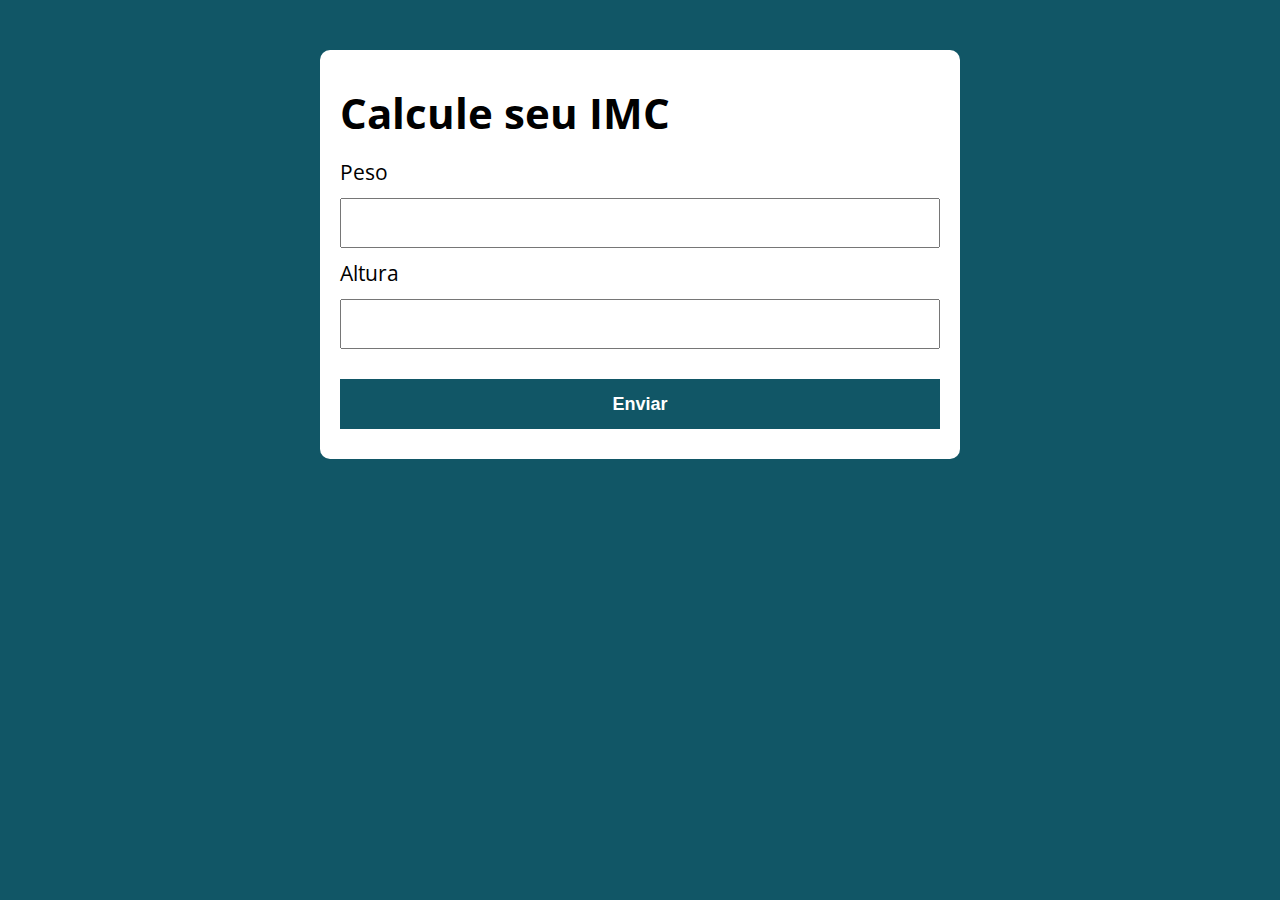
<file: imc/index.html>
<!DOCTYPE html>
<html lang="pt-BR">

<head>
  <meta charset="UTF-8">
  <meta name="viewport" content="width=device-width, initial-scale=1.0">
  <meta http-equiv="X-UA-Compatible" content="ie=edge">
  <title>IMC</title>
  <!-- definindo o arquivo css -->
  <link rel="stylesheet" href="./assets/css/style.css">
</head>

<body>

  <section class="container">
    <h1>Calcule seu IMC</h1>

    <!-- definindo o formulário -->
    <form action="/" id="formulario" method="POST">
      <label for="peso">Peso</label>
      <input type="text" id="peso" name="peso">
      <label for="altura">Altura</label>
      <input type="text" id="altura" name="altura">
      <button type="submit">Enviar</button>
    </form>

    <div id="resultado"></div>
  </section>

  <!-- definindo o arquivo js -->
  <script src="./assets/js/main.js"></script>
</body>

</html>
</file>
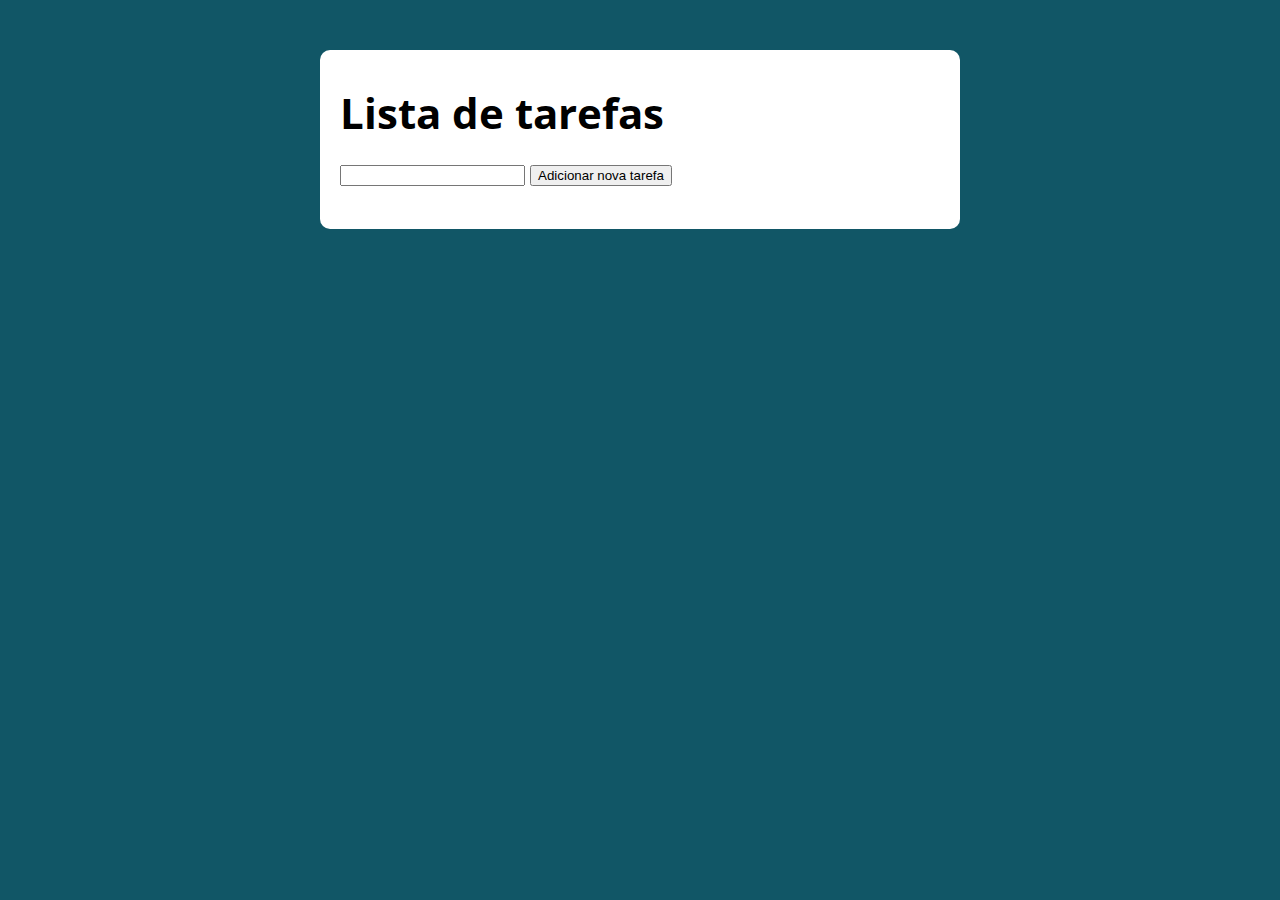
<file: tasks/index.html>
<!DOCTYPE html>
<html lang="pt-BR">
  <head>
    <meta charset="UTF-8" />
    <meta name="viewport" content="width=device-width, initial-scale=1.0" />
    <meta http-equiv="X-UA-Compatible" content="ie=edge" />
    <title>Tasks</title>
    <!-- definindo o arquivo css -->
    <link rel="stylesheet" href="./assets/css/style.css" />
  </head>

  <body>
    <section class="container">
      <h1>Lista de tarefas</h1>
      <!-- definindo a classe e o texto inicial da label do horário -->
      <p>
        <!-- definindo a classe do input -->
        <input type="text" class="input-tarefa" />
        <!-- definindo a classe e o label do botão adicionar -->
        <button class="btn-tarefa">Adicionar nova tarefa</button>
      </p>

      <!-- definindo a classe da lista de tarefas -->
      <ul class="tarefas"></ul>
    </section>

    <!-- definindo o arquivo js -->
    <script src="./assets/js/main.js"></script>
  </body>
</html>
</file>
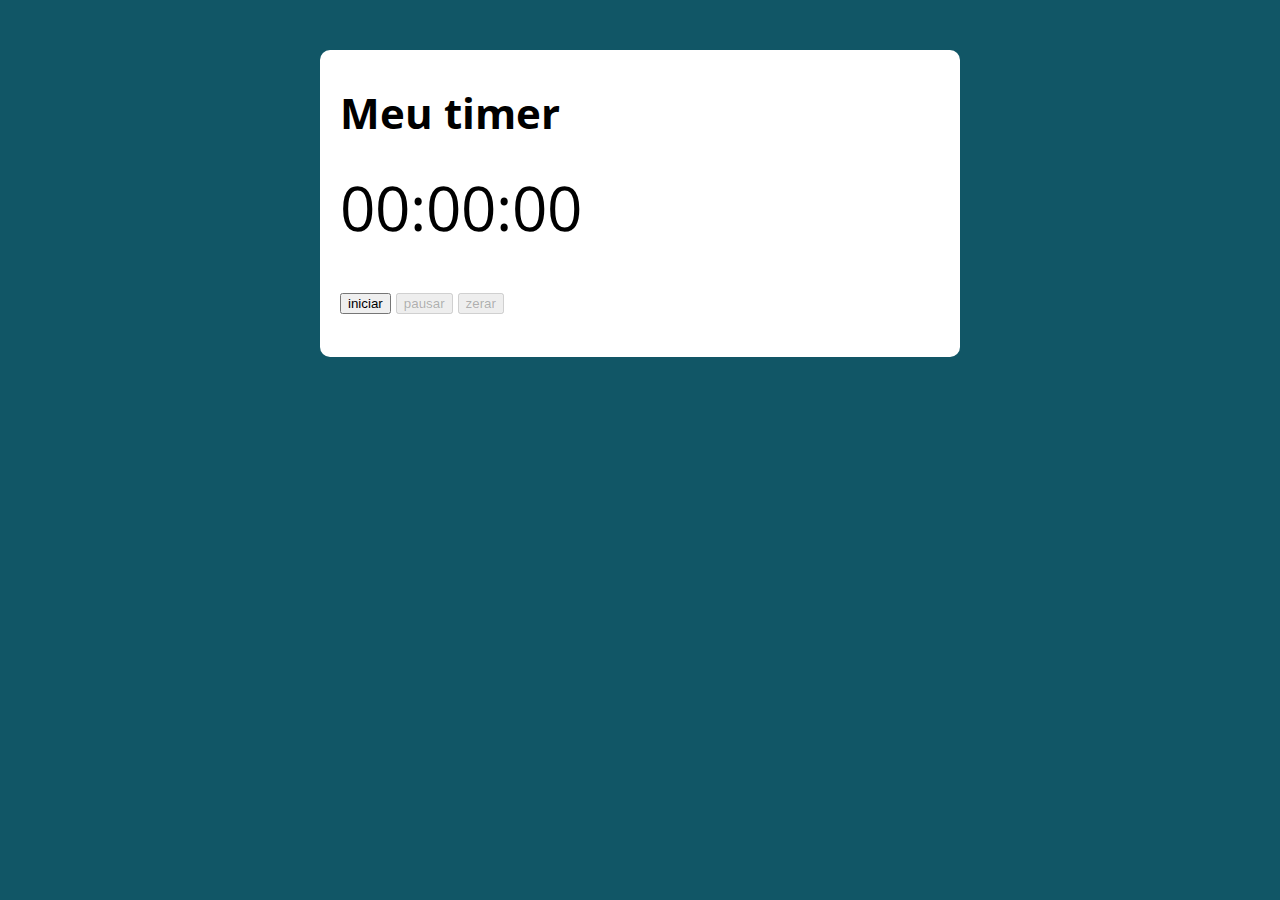
<file: timer/index.html>
<!DOCTYPE html>
<html lang="pt-BR">
  <head>
    <meta charset="UTF-8" />
    <meta name="viewport" content="width=device-width, initial-scale=1.0" />
    <meta http-equiv="X-UA-Compatible" content="ie=edge" />
    <title>Modelo</title>
    <!-- definindo o arquivo css -->
    <link rel="stylesheet" href="./assets/css/style.css" />
  </head>

  <body>
    <section class="container">
      <h1>Meu timer</h1>
      <!-- definindo a classe e o texto inicial da label do horário -->
      <p class="relogio">00:00:00</p>
      <p>
        <!-- definindo a classe e o label do botão iniciar -->
        <button class="iniciar">iniciar</button>

        <!-- definindo a classe e o label do botão pausar -->
        <button class="pausar" disabled>pausar</button>

        <!-- definindo a classe e o label do botão zerar -->
        <button class="zerar" disabled>zerar</button>
      </p>
    </section>

    <!-- definindo o arquivo js -->
    <script src="./assets/js/main.js"></script>
  </body>
</html>
</file>
<file: imc/assets/css/style.css>
@import url('https://fonts.googleapis.com/css?family=Open+Sans:400,700&display=swap');
:root {
  --primary-color: rgb(17, 86, 102);
  --primary-color-darker: rgb(9, 48, 56);
}

* {
  box-sizing: border-box;
  outline: 0;
}

body {
  margin: 0;
  padding: 0;
  background: var(--primary-color);
  font-family: 'Open sans', sans-serif;
  font-size: 1.3em;
  line-height: 1.5em;
}

.container {
  max-width: 640px;
  margin: 50px auto;
  background: #fff;
  padding: 20px;
  border-radius: 10px;
}

form input, form label, form button {
  display: block;
  width: 100%;
  margin-bottom: 10px;
}

form input {
  font-size: 24px;
  height: 50px;
  padding: 0 20px;
}

form input:focus {
  outline: 1px solid var(--primary-color);
}

form button {
  border: none;
  background: var(--primary-color);
  color: #fff;
  font-size: 18px;
  font-weight: 700;
  height: 50px;
  cursor: pointer;
  margin-top: 30px;
}

form button:hover {
  background: var(--primary-color-darker);
}

.paragrafo-resultado, .bad {
  background: rgb(109, 255, 182);
  padding: 10px 20px;
}

.bad {
  background: rgb(255, 150, 150);
}
</file>
<file: tasks/assets/css/style.css>
@import url('https://fonts.googleapis.com/css?family=Open+Sans:400,700&display=swap');
:root {
  --primary-color: rgb(17, 86, 102);
  --primary-color-darker: rgb(9, 48, 56);
}

* {
  box-sizing: border-box;
  outline: 0;
}

body {
  margin: 0;
  padding: 0;
  background: var(--primary-color);
  font-family: 'Open sans', sans-serif;
  font-size: 1.3em;
  line-height: 1.5em;
}

.container {
  max-width: 640px;
  margin: 50px auto;
  background: #fff;
  padding: 20px;
  border-radius: 10px;
}

form input, form label, form button {
  display: block;
  width: 100%;
  margin-bottom: 10px;
}

form input {
  font-size: 24px;
  height: 50px;
  padding: 0 20px;
}

form input:focus {
  outline: 1px solid var(--primary-color);
}

form button {
  border: none;
  background: var(--primary-color);
  color: #fff;
  font-size: 18px;
  font-weight: 700;
  height: 50px;
  cursor: pointer;
  margin-top: 30px;
}

form button:hover {
  background: var(--primary-color-darker);
}
</file>
<file: timer/assets/css/style.css>
@import url("https://fonts.googleapis.com/css?family=Open+Sans:400,700&display=swap");
:root {
  --primary-color: rgb(17, 86, 102);
  --primary-color-darker: rgb(9, 48, 56);
}

* {
  box-sizing: border-box;
  outline: 0;
}

body {
  margin: 0;
  padding: 0;
  background: var(--primary-color);
  font-family: "Open sans", sans-serif;
  font-size: 1.3em;
  line-height: 1.5em;
}

.container {
  max-width: 640px;
  margin: 50px auto;
  background: #fff;
  padding: 20px;
  border-radius: 10px;
}

/* definindo a o tamanho da fonte do relógio */
.relogio {
  font-size: 3em;
}

/* definindo a cor do relógio quando pausado */
.pausado {
  color: red;
}
</file>
